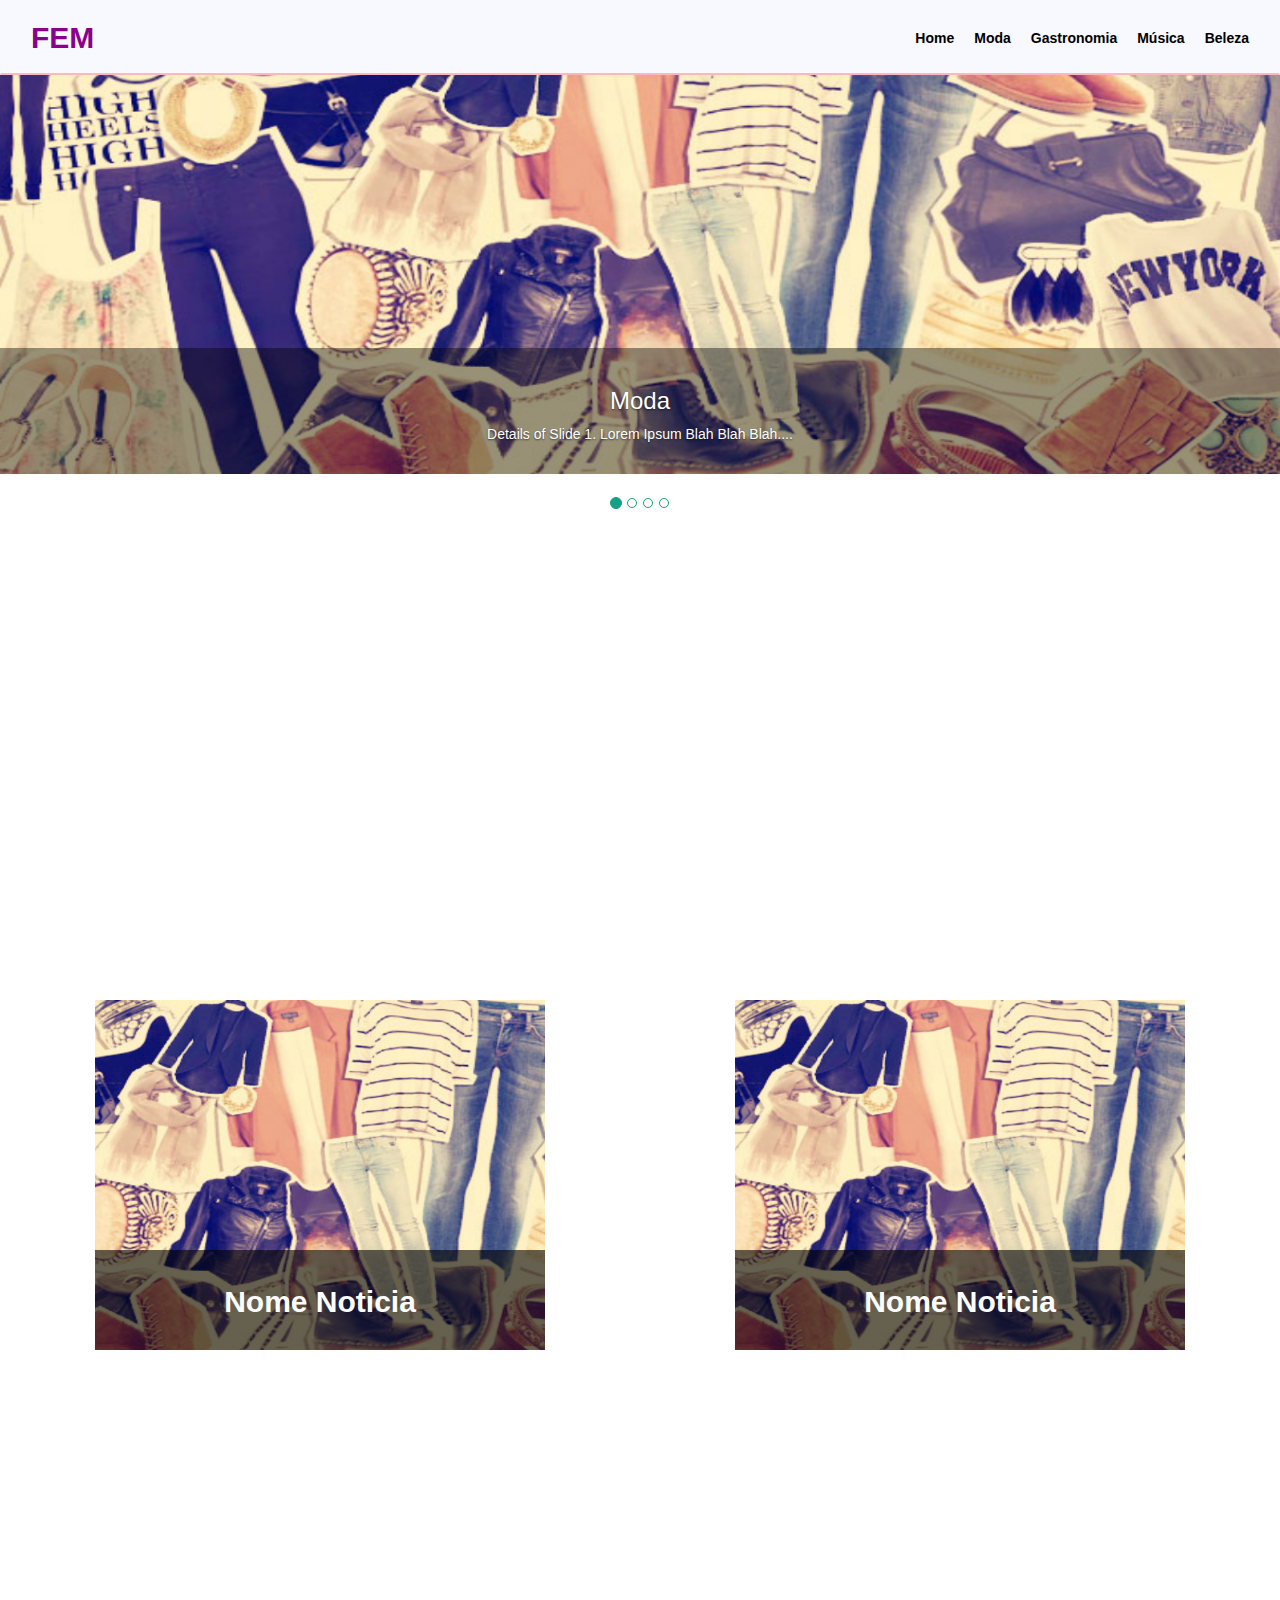
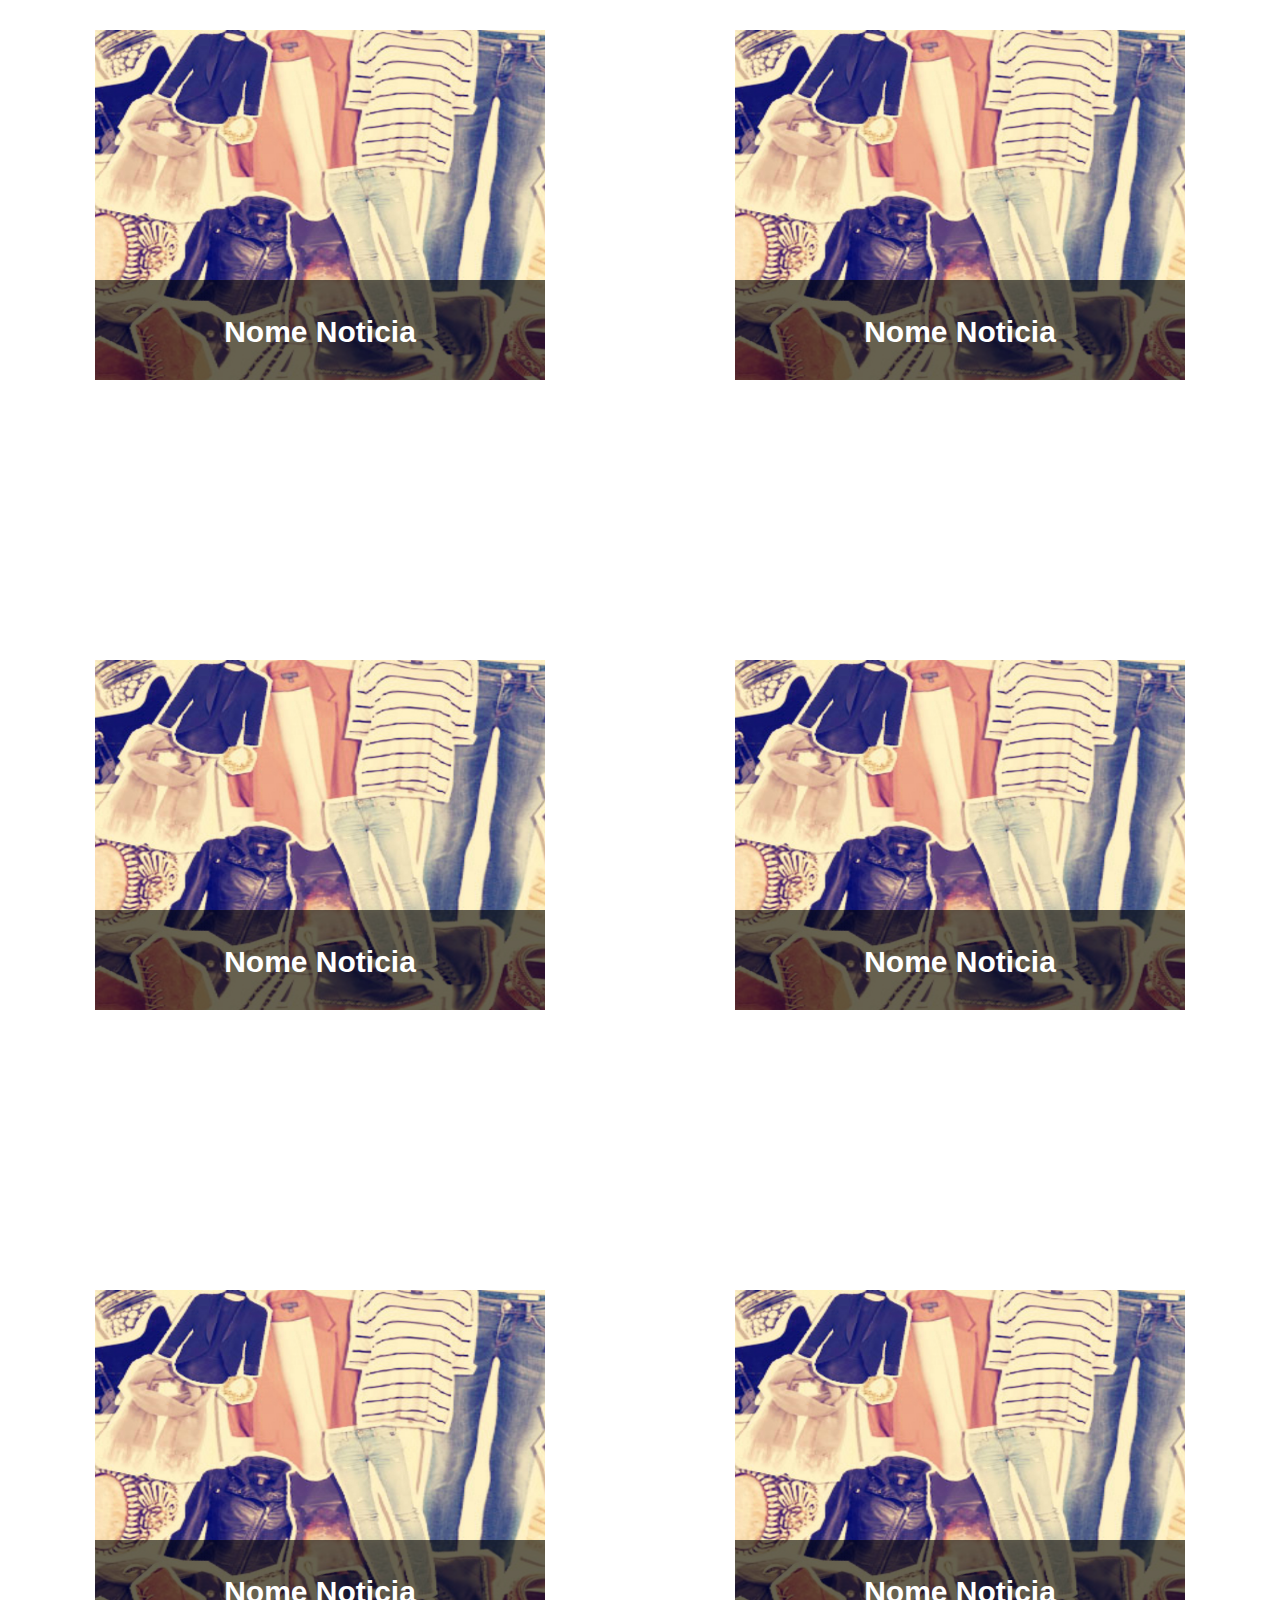
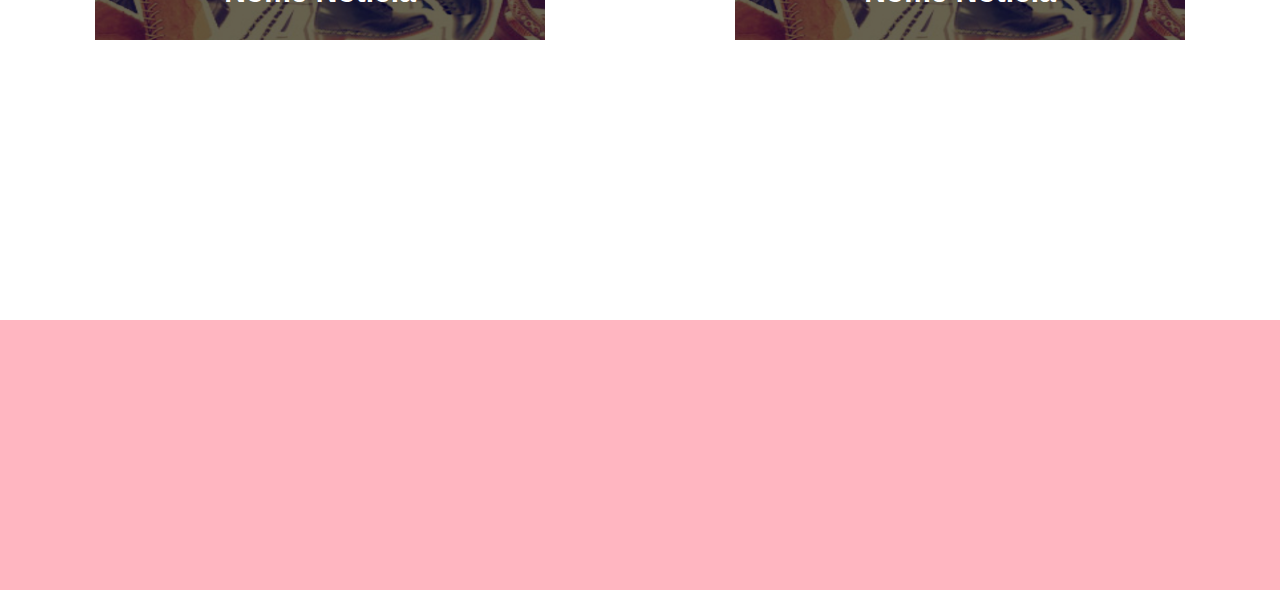
<file: siteseo/index.html>
<!DOCTYPE html>
<html>
<head>
	<title>FEM - Portal de Notícias Femenino </title>
	<link rel="stylesheet" href="bootstrap/css/bootstrap.min.css">
	<link rel="stylesheet" href="bootstrap/css/style.css">
	<link rel="icon" href="bootstrap/css/imagens/logoicon.ico" type="image/x-icon" />
	<link rel="shortcut icon" href="bootstrap/css/imagens/logoicon.ico" type="image/x-icon" />
	<meta charset="utf-8">
	<meta http-equiv="X-UA-Compatible" content="IE=edge">
	<meta name="viewport" content="width=device-width, initial-scale=1">
	<meta name="description" content="Melhor Portal femenino de notícias do Brasil,aqui você vai encontrar notícias importantes relacionadas a vida da mulher.">
	<meta name="robots" content="index, follow">
	<script src="https://ajax.googleapis.com/ajax/libs/jquery/1.11.0/jquery.min.js"></script>
	<script src="bootstrap/js/bootstrap.min.js"></script>
</head>
<body>
<style>
	/* Efeito que faz menu aparecer após 3 segundos */
	.navbar{
		animation-name: example;
		animation-duration: 3s;
	}
	@-webkit-keyframes example {
		0%   {opacity: 0;margin-top: -100px;}
		100% {opacity: 1;}
	}
	#myCarousel{
		animation-name: lateral;
		animation-duration: 3.5s;
	}
	@-webkit-keyframes lateral {
		0%   {opacity: 0;margin-right: -800px;}
		100% {opacity: 1}
	}

</style>
<header>

	<nav class="navbar">
		<div class=" nav navbar-nav">
			<h3>FEM</h3>
		</div>
		<div class="menu" title="menu da página">
			<ul class="navbar-nav navbar-right">
				<li class="home" title="Página Index"><a href="index.html">Home</a></li>
				<li class="moda" title="Página Moda"><a href="moda.html">Moda</a></li>
				<li class="gastro" title="Página Gastronomia"><a href="Gastronomia.html">Gastronomia</a></li>
				<li class="musica" title="Página Música"><a href="musica.html">Música</a></li>
				<li class="beleza" title="Página Beleza"><a href="beleza.html">Beleza</a></li>
			</ul>
		</div>

			</nav>
			


    
    <!-- Indicators -->
    <div id="myCarousel" class="carousel slide" data-ride="carousel" title="Carousel com post das notícias mais recentes ">
        <!-- Wrapper for slides -->
        <div class="carousel-inner" role="listbox">
            <div class="item active" title="notícias mais recentes de moda ">
                <img src="bootstrap/css/imagens/moda1.jpg" alt="Chania">
                <div class="carousel-caption">
                    <h3>Moda</h3>
                    <p>Details of Slide 1. Lorem Ipsum Blah Blah Blah....</p>
                </div>
            </div>
            <div class="item" title="notícias mais recentes de beleza ">
                <img src="bootstrap/css/imagens/beleza1.jpg" alt="Chania">
                <div class="carousel-caption">
                    <h3>Beleza</h3>
                    <p>Details of Slide 2. Lorem Ipsum Blah Blah Blah....</p>
                </div>
            </div>
            <div class="item" title="notícias mais recentes de gastronomia ">
                <img src="bootstrap/css/imagens/gastronomia1.jpg" alt="Flower">
                <div class="carousel-caption">
                    <h3>Gastronomia</h3>
                    <p>Details of Slide 3. Lorem Ipsum Blah Blah Blah....</p>
                </div>
            </div>
            <div class="item" title="notícias mais recentes de música ">
                <img src="bootstrap/css/imagens/musica1.jpg" alt="Flower">
                <div class="carousel-caption">
                    <h3>Música</h3>
                    <p>Details of Slide 4. Lorem Ipsum Blah Blah Blah....</p>
                </div>
            </div>
        </div>
        <!-- Left and right controls -->
        <a class="left carousel-control" href="#myCarousel" role="button" data-slide="prev">
            <span class="fa fa-angle-left" aria-hidden="true"></span>
            <span class="sr-only">Previous</span>
        </a>
        <a class="right carousel-control" href="#myCarousel" role="button" data-slide="next">
            <span class="fa fa-angle-right" aria-hidden="true"></span>
            <span class="sr-only">Next</span>
        </a>
        <ol class="carousel-indicators">
            <li data-target="#myCarousel" data-slide-to="0" class="active"></li>
            <li data-target="#myCarousel" data-slide-to="1"></li>
            <li data-target="#myCarousel" data-slide-to="2"></li>
            <li data-target="#myCarousel" data-slide-to="3"></li>
        </ol>
    </div>


 

			
		</header>
<section>
				<div class="col-md-6"   title="notícia mais vistas do tema do post">
					<div class="imagemFundo" title="imagem do post">
						<div class="texto" title=" título tema da notícia">
							<h2>
								<b>Nome Noticia</b>
							</h2> 
						</div>
					</div>
				</div>

				<div class="col-md-6" title="notícia mais vistas do tema do post">
					<div class="imagemFundo" title="imagem do post">
						<div class="texto" title=" título tema da notícia">
						<h2>
							<b>Nome Noticia</b>
						</h2>
					</div>
				</div>
			</div>
			
		</section>

<section content="Aqui começa os post da página">
		<div class="col-md-6" title="notícia mais vistas do tema do post">
			<div class="imagemFundo" title="imagem do post">
				<div class="texto" title=" título tema da notícia">
				<h2>
					<b>Nome Noticia</b>
				</h2>
			</div>
		</div>
	</div>
	</div>

			<div class="col-md-6" title="notícia mais vistas do tema do post">
				<div class="imagemFundo" title="imagem do post">
					<div class="texto" title=" título tema da notícia">
				<h2>
					<b>Nome Noticia</b>
				</h2>
			</div>
		</div>
	</div>

</section>

	<section content="Aqui começa os post da página">
		<div class="col-md-6" title="notícia mais vistas do tema do post">
			<div class="imagemFundo" title="imagem do post">
				<div class="texto" title=" título tema da notícia">
				<h2>
					<b>Nome Noticia</b>
				</h2>
			</div>
		</div>
	</div>

			<div class="col-md-6" title="notícia mais vistas do tema do post">
				<div class="imagemFundo" title="imagem do post">
					<div class="texto" title=" título tema da notícia">
				<h2>
					<b>Nome Noticia</b>
				</h2>
			</div>
		</div>
	</div>

</section>

<section id="final">
	<div class="col-md-6" title="notícia mais vistas do tema do post">
		<div class="imagemFundo" title="imagem do post">
			<div class="texto" title=" título tema da notícia">
				<h2>
					<b>Nome Noticia</b>
				</h2>
			</div>
		</div>
	</div>

	<div class="col-md-6" title="notícia mais vistas do tema do post">
		<div class="imagemFundo" title="imagem do post">
			<div class="texto" title=" título tema da notícia">
				<h2>
					<b>Nome Noticia</b>
				</h2>
			</div>
		</div>
	</div>
</section>

<footer id="footer" title="rodapé da página">
	<i class="fa fa-twitter" title="Imagem com link para o twitter"></i>
	<i class="fa fa-facebook" title="imagem com link para o facebook"></i>
	<i class="fa fa-instagram" title="Imagem com link para Instagram"></i>
</footer>
	</body>
	
</html>
</file>
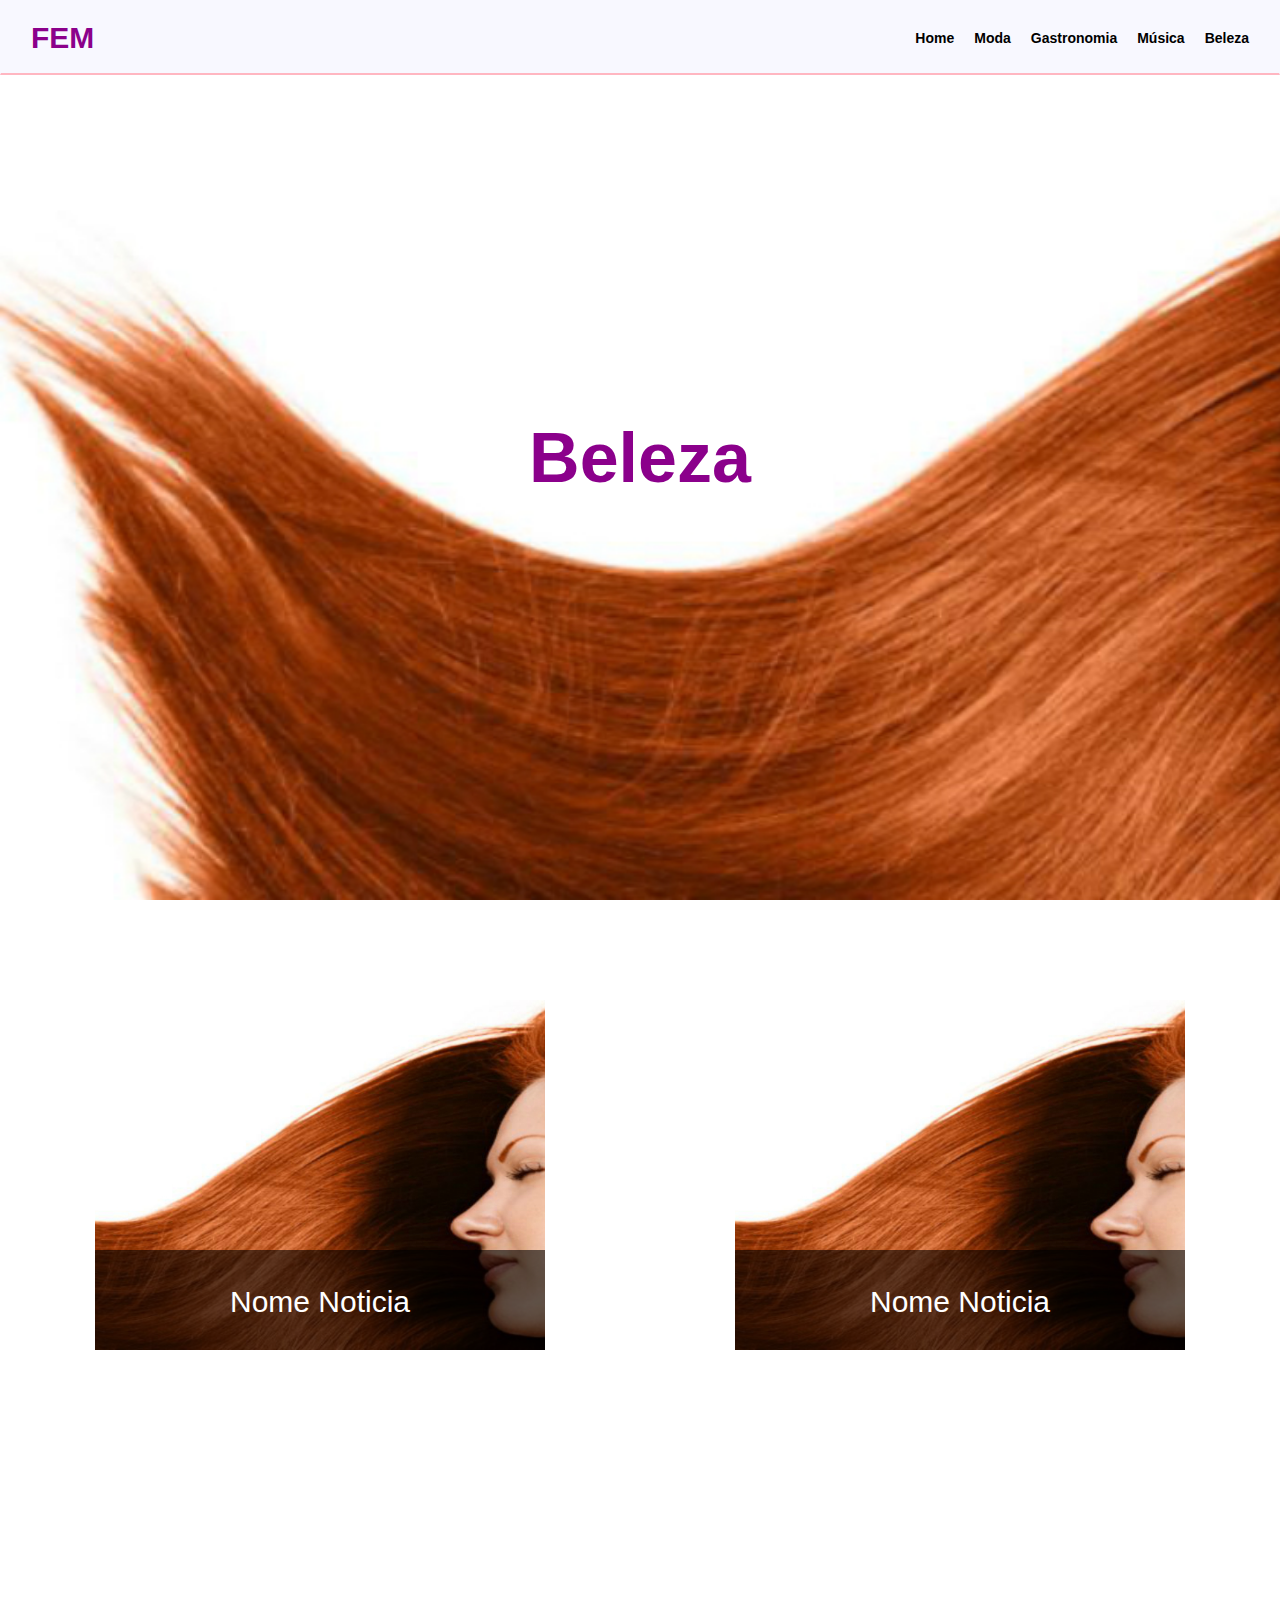
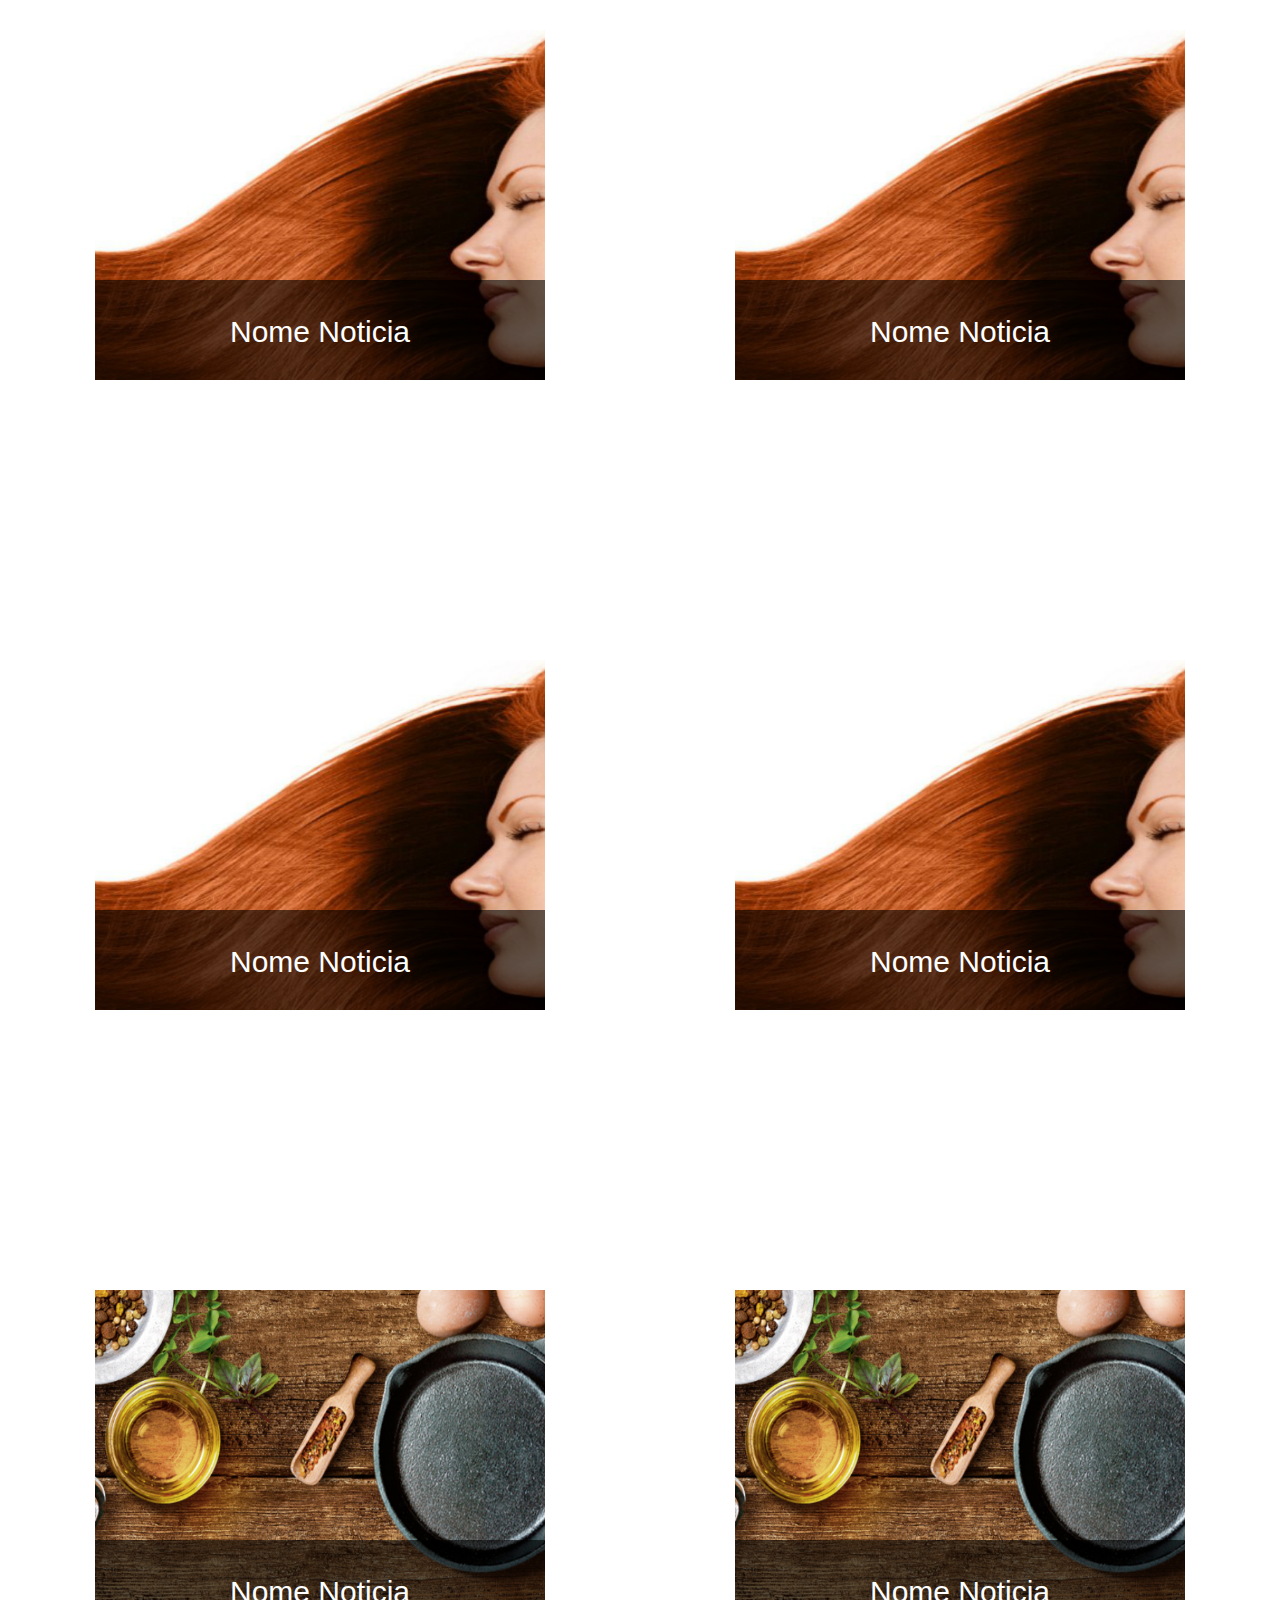
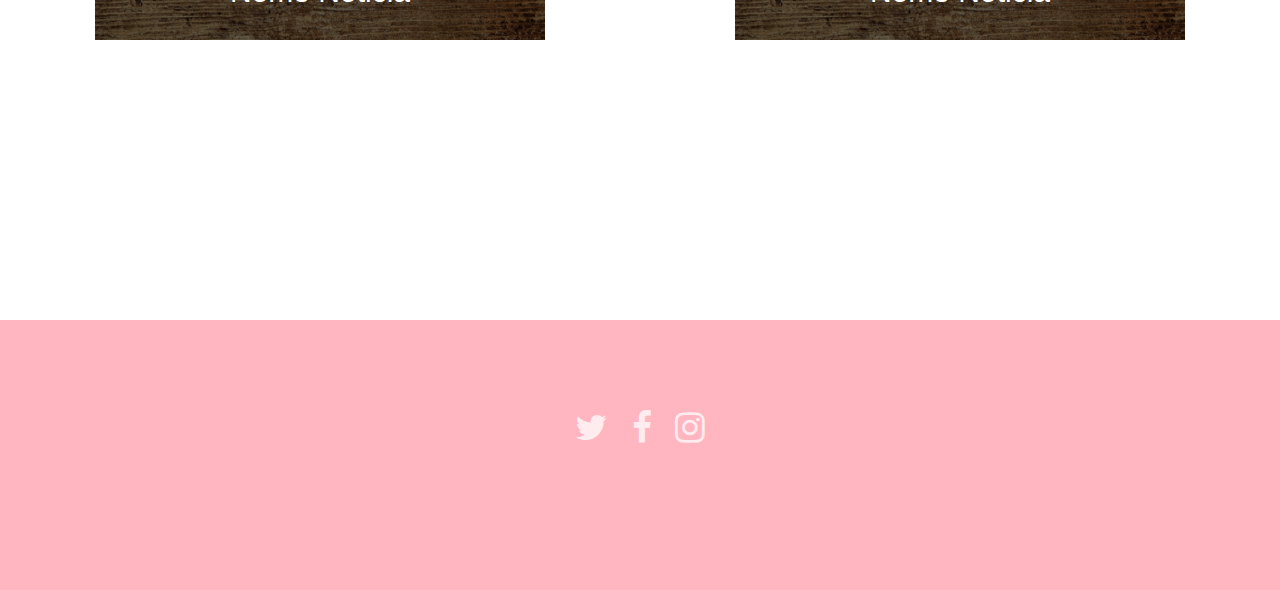
<file: siteseo/beleza.html>
<!DOCTYPE html>
<html lang="pt-br">
<head>
    <title>Notícias de Beleza</title>
    <link rel="stylesheet" href="bootstrap/css/bootstrap.min.css">
    <link rel="stylesheet" href="bootstrap/css/style.css">
    <link rel=”canonical” href=”www.meusite.com.br” />
    <link rel="icon" href="bootstrap/css/imagens/logoicon.ico" type="image/x-icon" />
    <link rel="shortcut icon" href="bootstrap/css/imagens/logoicon.ico" type="image/x-icon" />
    <meta charset="utf-8">
    <meta http-equiv="X-UA-Compatible" content="IE=edge">
    <meta name="viewport" content="width=device-width, initial-scale=1">
    <meta name="description" content="Melhor Portal femenino,aqui você encontra notícias sobre diferentes gostos de beleza.">
    <meta name="robots" content="noindex, follow">
    <link href="font-awesome/css/font-awesome.min.css" rel="stylesheet">
</head>
    <body>
    <header class="headBeleza" title="cabeçalho do site que contem uma imagem de fundo de Beleza">

            <nav class="navbar">
                <div class=" nav navbar-nav">
                    <h3>FEM</h3>
                </div>
                <div class="menu" title="menu da página">
                    <ul class="navbar-nav navbar-right">
                        <li class="home" title="Link para página home"><a href="index.html">Home</a></li>
                        <li class="moda" title="Link para Página moda"><a href="moda.html">Moda</a></li>
                        <li class="gastro" title="Link para página gastronomia"><a href="Gastronomia.html">Gastronomia</a></li>
                        <li class="musica" title="Link para página música"><a href="musica.html">Música</a></li>
                        <li class="beleza" title="Link para página beleza"><a href="beleza.html">Beleza</a></li>
                    </ul>
                </div>

            </nav>
            <div class="head">
                <div class=" tituloBeleza">
                    <h1>Beleza</h1>
                </div>
                
            </div>
        </div>
    </header>
        <section>           
                <div class="col-md-6" title="Post Beleza mais visitados">
                    <div class="imagemFundoBeleza" title="Imagem do Post">
                        <div class="texto" title="Título do Post">
                            <h2>
                                Nome Noticia
                            </h2> 
                        </div>
                    </div>
                </div>
            <div class="col-md-6" title="Post Beleza mais visitados">
                <div class="imagemFundoBeleza" title="Imagem do Post">
                    <div class="texto" title="Título do Post">
                            <h2>
                                Nome Noticia
                            </h2> 
                        </div>
                    </div>
                </div>
            
        </section>
        <section>
            <div class="col-md-6" title="Post Beleza mais visitados">
                <div class="imagemFundoBeleza" title="Imagem do Post">
                    <div class="texto" title="Título do Post">
                            <h2>
                                Nome Noticia
                            </h2> 
                        </div>
                    </div>
                </div>
            <div class="col-md-6" title="Post Beleza mais visitados">
                <div class="imagemFundoBeleza" title="Imagem do Post">
                    <div class="texto" title="Título do Post">
                            <h2>
                                Nome Noticia
                            </h2> 
                        </div>
                    </div>
                </div>
                
            </div>
        </section>
        <section>
            <div class="col-md-6" title="Post Beleza mais visitados">
                <div class="imagemFundoBeleza" title="Imagem do Post">
                    <div class="texto" title="Título do Post">
                            <h2>
                                Nome Noticia
                            </h2> 
                        </div>
                    </div>
                </div>
            <div class="col-md-6" title="Post Beleza mais visitados">
                <div class="imagemFundoBeleza" title="Imagem do Post">
                    <div class="texto" title="Título do Post">
                            <h2>
                                Nome Noticia
                            </h2> 
                        </div>
                    </div>
                </div>
        </section>
    <section id="final">
        <div class="col-md-6" title="Post gastronomia mais visitados">
            <div class="imagemFundoGastro" title="Imagem Post">
                <div class="texto" title="Título Post">
                    <h2>
                        Nome Noticia
                    </h2>
                </div>
            </div>
        </div>
        <div class="col-md-6" title="Post gastronomia mais visitados">
            <div class="imagemFundoGastro" title="Imagem Post">
                <div class="texto" title="Título Post">
                    <h2>
                        Nome Noticia
                    </h2>
                </div>
            </div>
        </div>
    </section>
        <footer id="footer" title="rodapé da página">
            <i class="fa fa-twitter" title="Imagem com link para o twitter"></i>
            <i class="fa fa-facebook" title="imagem com link para o facebook"></i>
            <i class="fa fa-instagram" title="Imagem com link para Instagram"></i>
        </footer>
    </body>
    
</html>
</file>
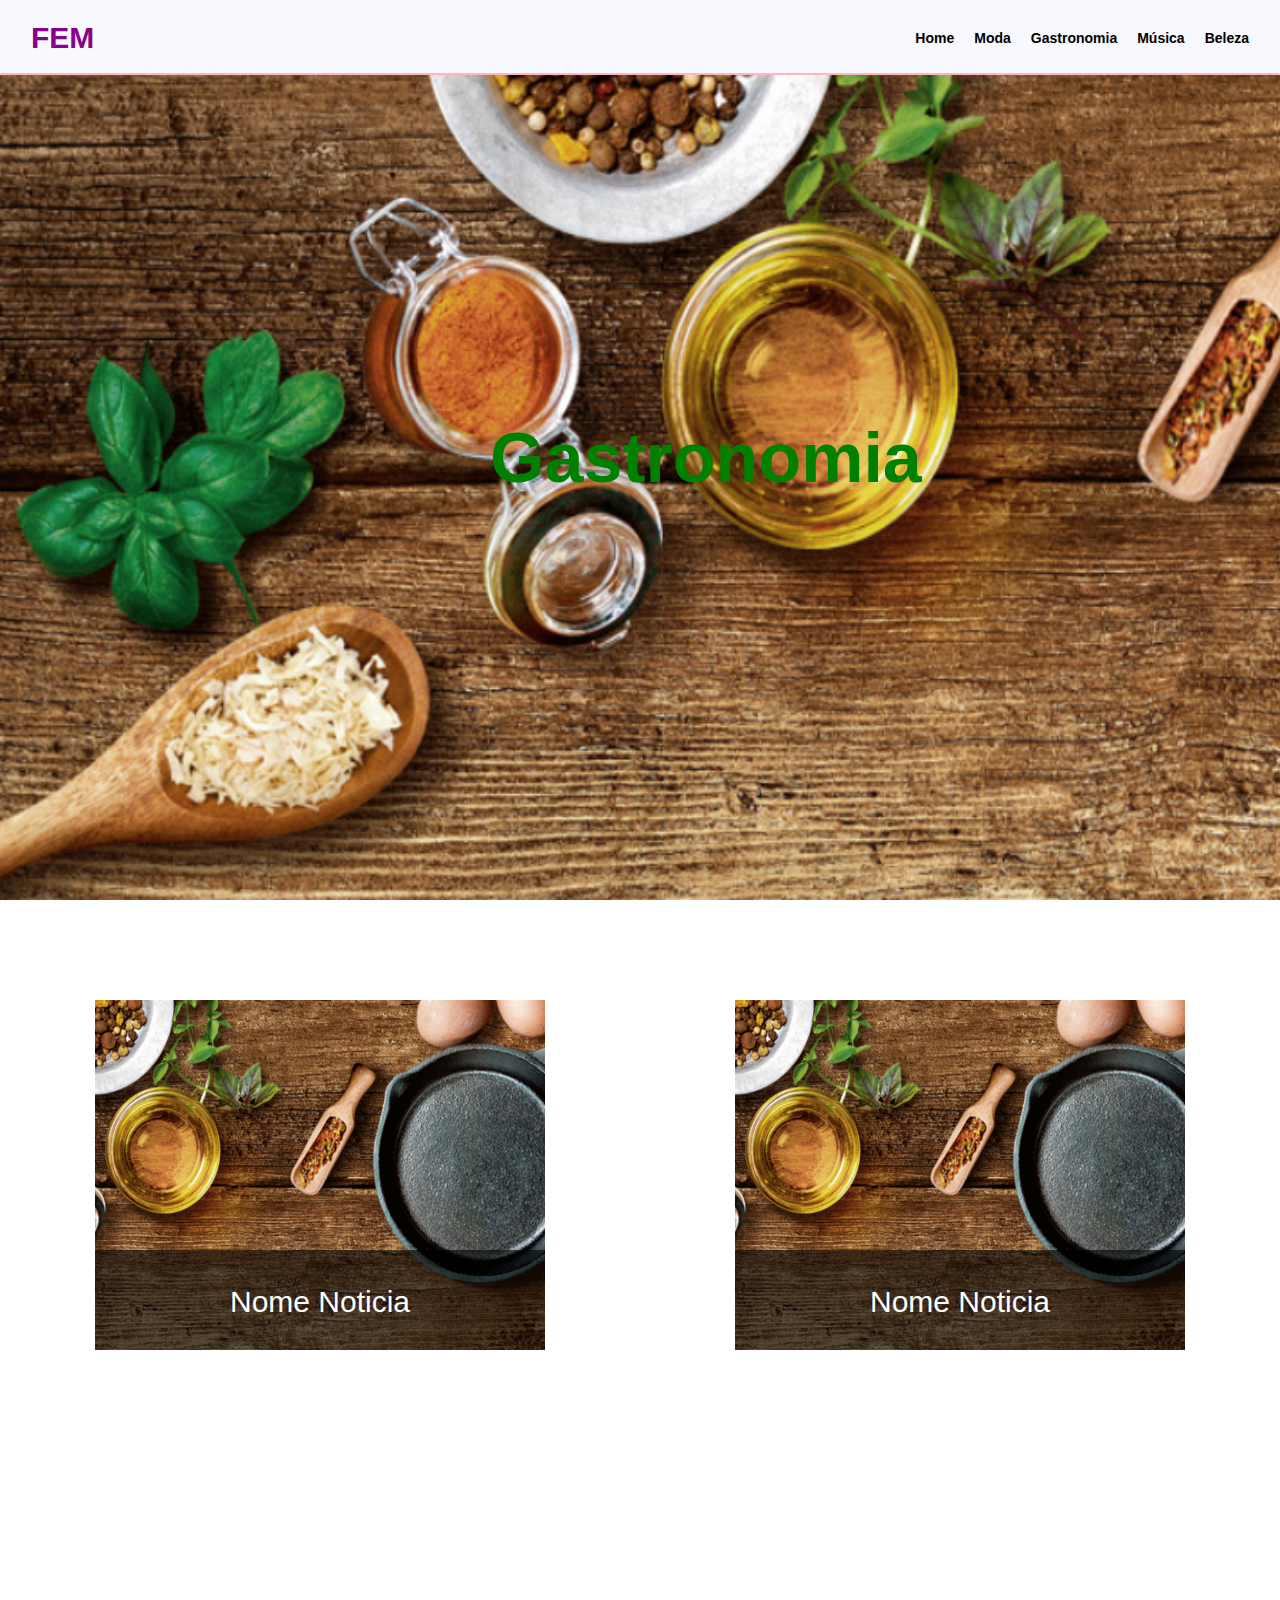
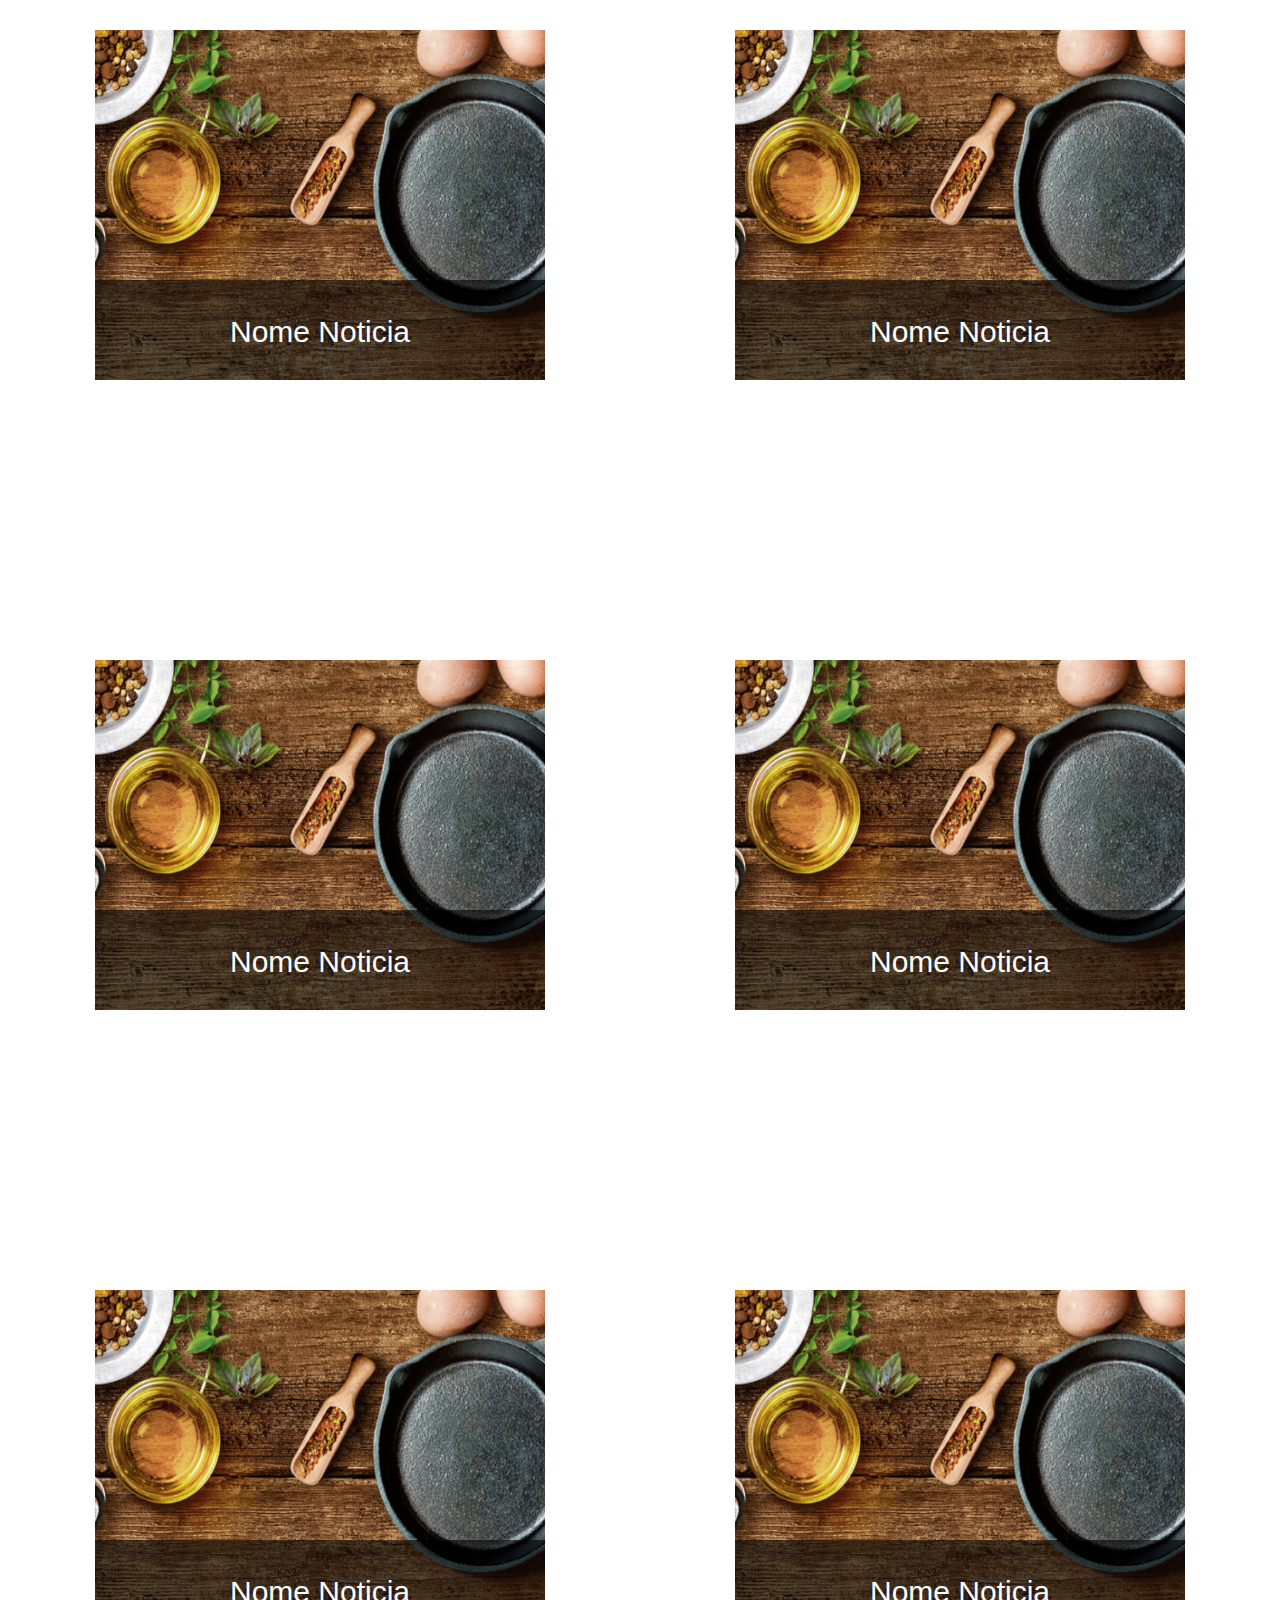
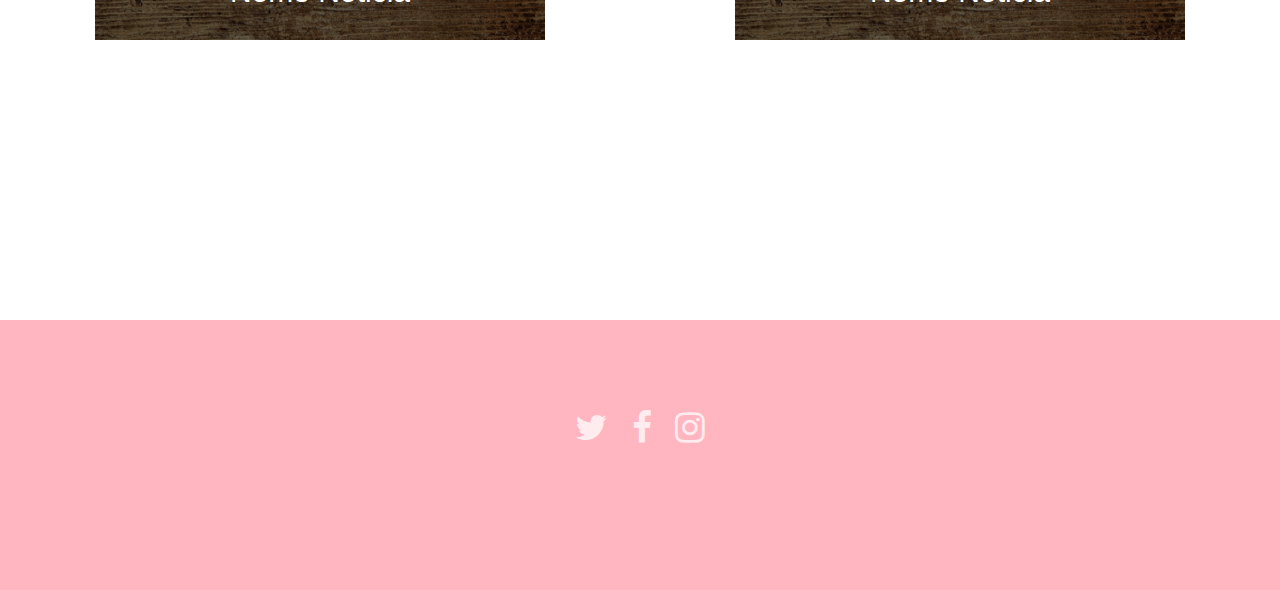
<file: siteseo/gastronomia.html>
<!DOCTYPE html>
<html lang="pt-br">
<head>
    <title>Notícias de Gastronomia</title>
    <link rel="stylesheet" href="bootstrap/css/bootstrap.min.css">
    <link rel="stylesheet" href="bootstrap/css/style.css">
    <link rel=”canonical” href=”www.meusite.com.br” />
    <link rel="icon" href="bootstrap/css/imagens/logoicon.ico" type="image/x-icon" />
    <link rel="shortcut icon" href="bootstrap/css/imagens/logoicon.ico" type="image/x-icon" />
    <meta charset="utf-8">
    <meta http-equiv="X-UA-Compatible" content="IE=edge">
    <meta name="viewport" content="width=device-width, initial-scale=1">
    <meta name="description" content="Melhor Portal femenino,aqui você encontra notícias sobre diferentes gostos gastronomicos.">
    <meta name="robots" content="noindex, follow">
    <link href="font-awesome/css/font-awesome.min.css" rel="stylesheet">
</head>
    <body>
        <header class="headGastronomia" title="cabeçalho do site que contem uma imagem de fundo de Gastronomia">

            <nav class="navbar">
                <div class=" nav navbar-nav">
                    <h3>FEM</h3>
                </div>
                <div class="menu" title="menu da página">
                    <ul class="navbar-nav navbar-right">
                        <li class="home" title="Link para página home"><a href="index.html">Home</a></li>
                        <li class="moda" title="Link para Página moda"><a href="moda.html">Moda</a></li>
                        <li class="gastro" title="Link para página gastronomia"><a href="Gastronomia.html">Gastronomia</a></li>
                        <li class="musica" title="Link para página música"><a href="musica.html">Música</a></li>
                        <li class="beleza" title="Link para página beleza"><a href="beleza.html">Beleza</a></li>
                    </ul>
                </div>

            </nav>
            <div class="head">
                <div class=" tituloGastro">
                    <h1>Gastronomia</h1>
                </div>
                
            </div>

        </header>
        <section>           
                <div class="col-md-6" title="Post gastronomia mais visitados">
                    <div class="imagemFundoGastro" title="Imagem Post">
                        <div class="texto" title="Título Post">
                            <h2>
                                Nome Noticia
                            </h2> 
                        </div>
                    </div>
                </div>
            <div class="col-md-6" title="Post gastronomia mais visitados">
                <div class="imagemFundoGastro" title="Imagem Post">
                    <div class="texto" title="Título Post">
                            <h2>
                                Nome Noticia
                            </h2> 
                        </div>
                    </div>
                </div>
            
        </section>
        <section>
            <div class="col-md-6" title="Post gastronomia mais visitados">
                <div class="imagemFundoGastro" title="Imagem Post">
                    <div class="texto" title="Título Post">
                            <h2>
                                Nome Noticia
                            </h2> 
                        </div>
                    </div>
                </div>
            <div class="col-md-6" title="Post gastronomia mais visitados">
                <div class="imagemFundoGastro" title="Imagem Post">
                    <div class="texto" title="Título Post">
                            <h2>
                                Nome Noticia
                            </h2> 
                        </div>
                    </div>
                </div>
                
            </div>
        </section>
        <section>
            <div class="col-md-6" title="Post gastronomia mais visitados">
                <div class="imagemFundoGastro" title="Imagem Post">
                    <div class="texto" title="Título Post">
                            <h2>
                                Nome Noticia
                            </h2> 
                        </div>
                    </div>
                </div>
            <div class="col-md-6" title="Post gastronomia mais visitados">
                <div class="imagemFundoGastro" title="Imagem Post">
                    <div class="texto" title="Título Post">
                            <h2>
                                Nome Noticia
                            </h2> 
                        </div>
                    </div>
                </div>
        </section>
        <section id="final">
            <div class="col-md-6" title="Post gastronomia mais visitados">
                <div class="imagemFundoGastro" title="Imagem Post">
                    <div class="texto" title="Título Post">
                            <h2>
                                Nome Noticia
                            </h2> 
                        </div>
                    </div>
                </div>
            <div class="col-md-6" title="Post gastronomia mais visitados">
                <div class="imagemFundoGastro" title="Imagem Post">
                    <div class="texto" title="Título Post">
                            <h2>
                                Nome Noticia
                            </h2> 
                        </div>
                    </div>
                </div>
        </section>
        <footer id="footer" title="rodapé da página">
            <i class="fa fa-twitter" title="Imagem com link para o twitter"></i>
            <i class="fa fa-facebook" title="imagem com link para o facebook"></i>
            <i class="fa fa-instagram" title="Imagem com link para Instagram"></i>
        </footer>
    </body>
    
</html>
</file>
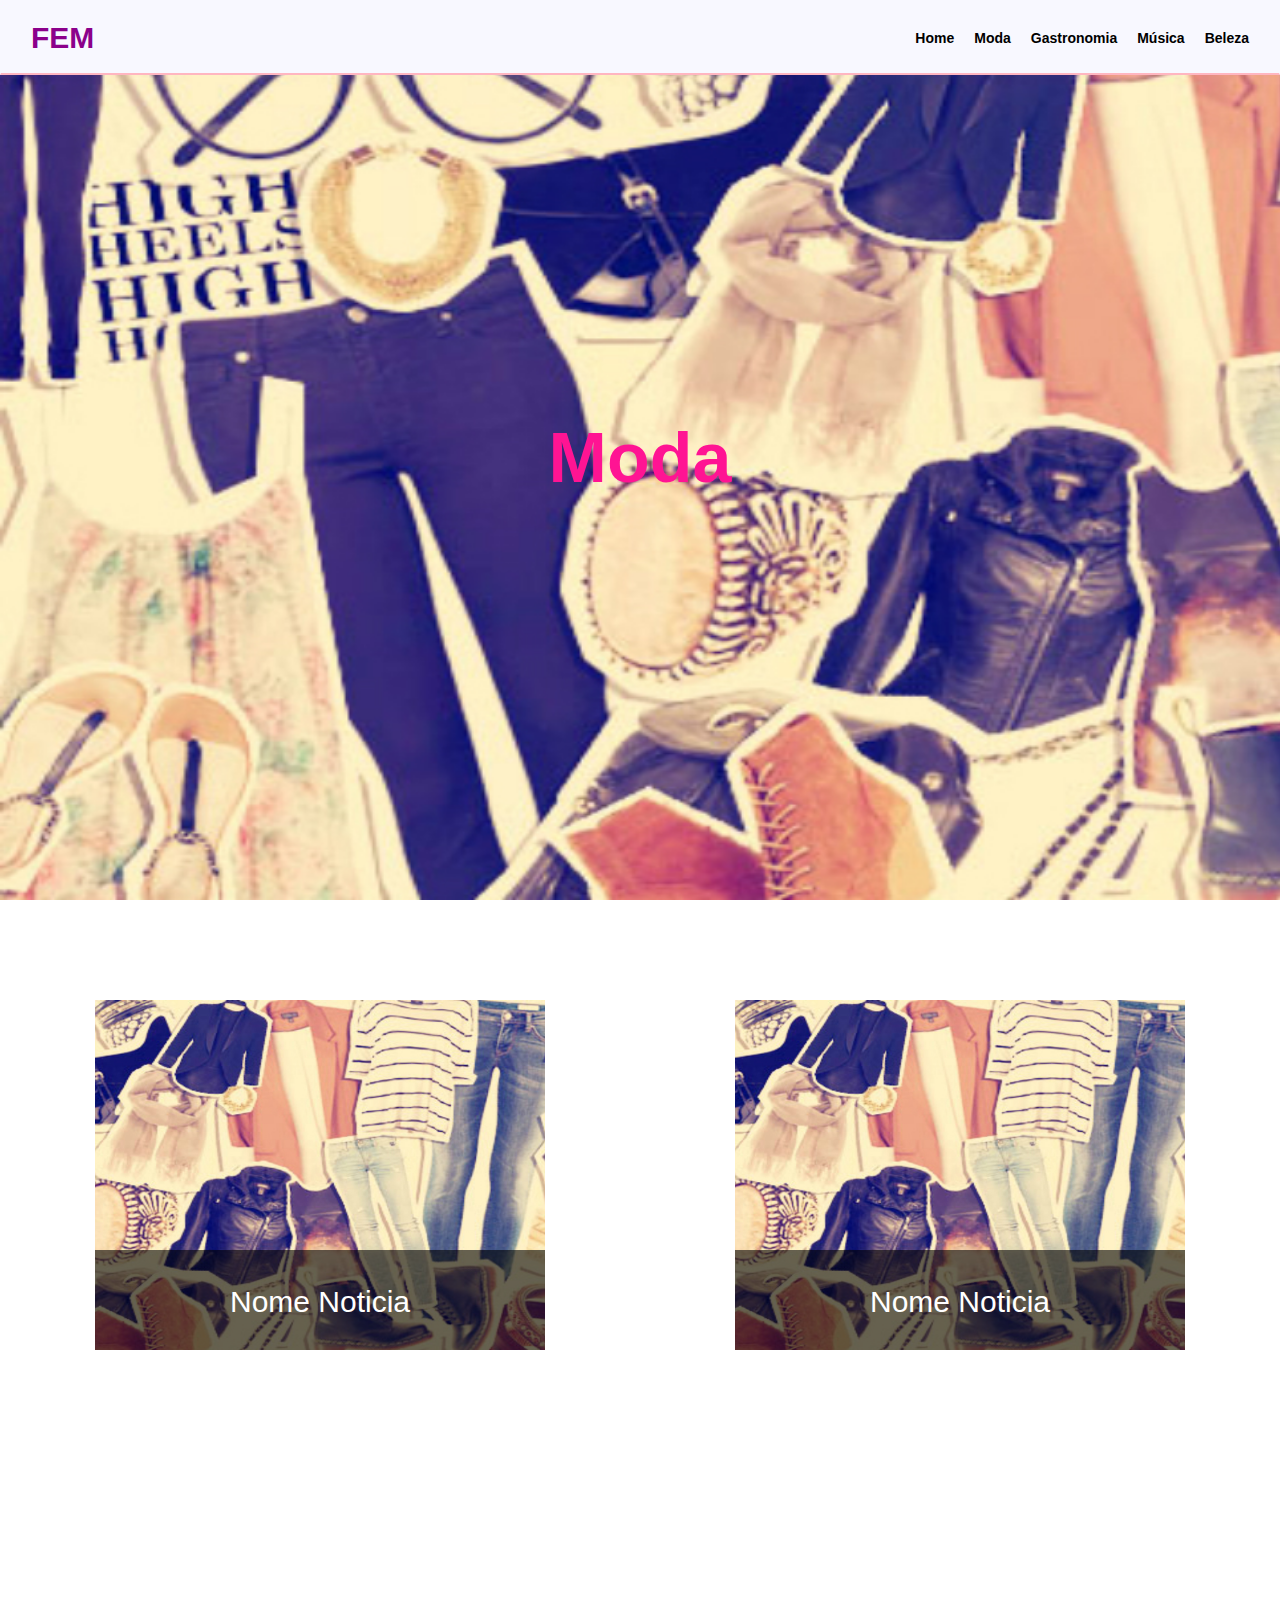
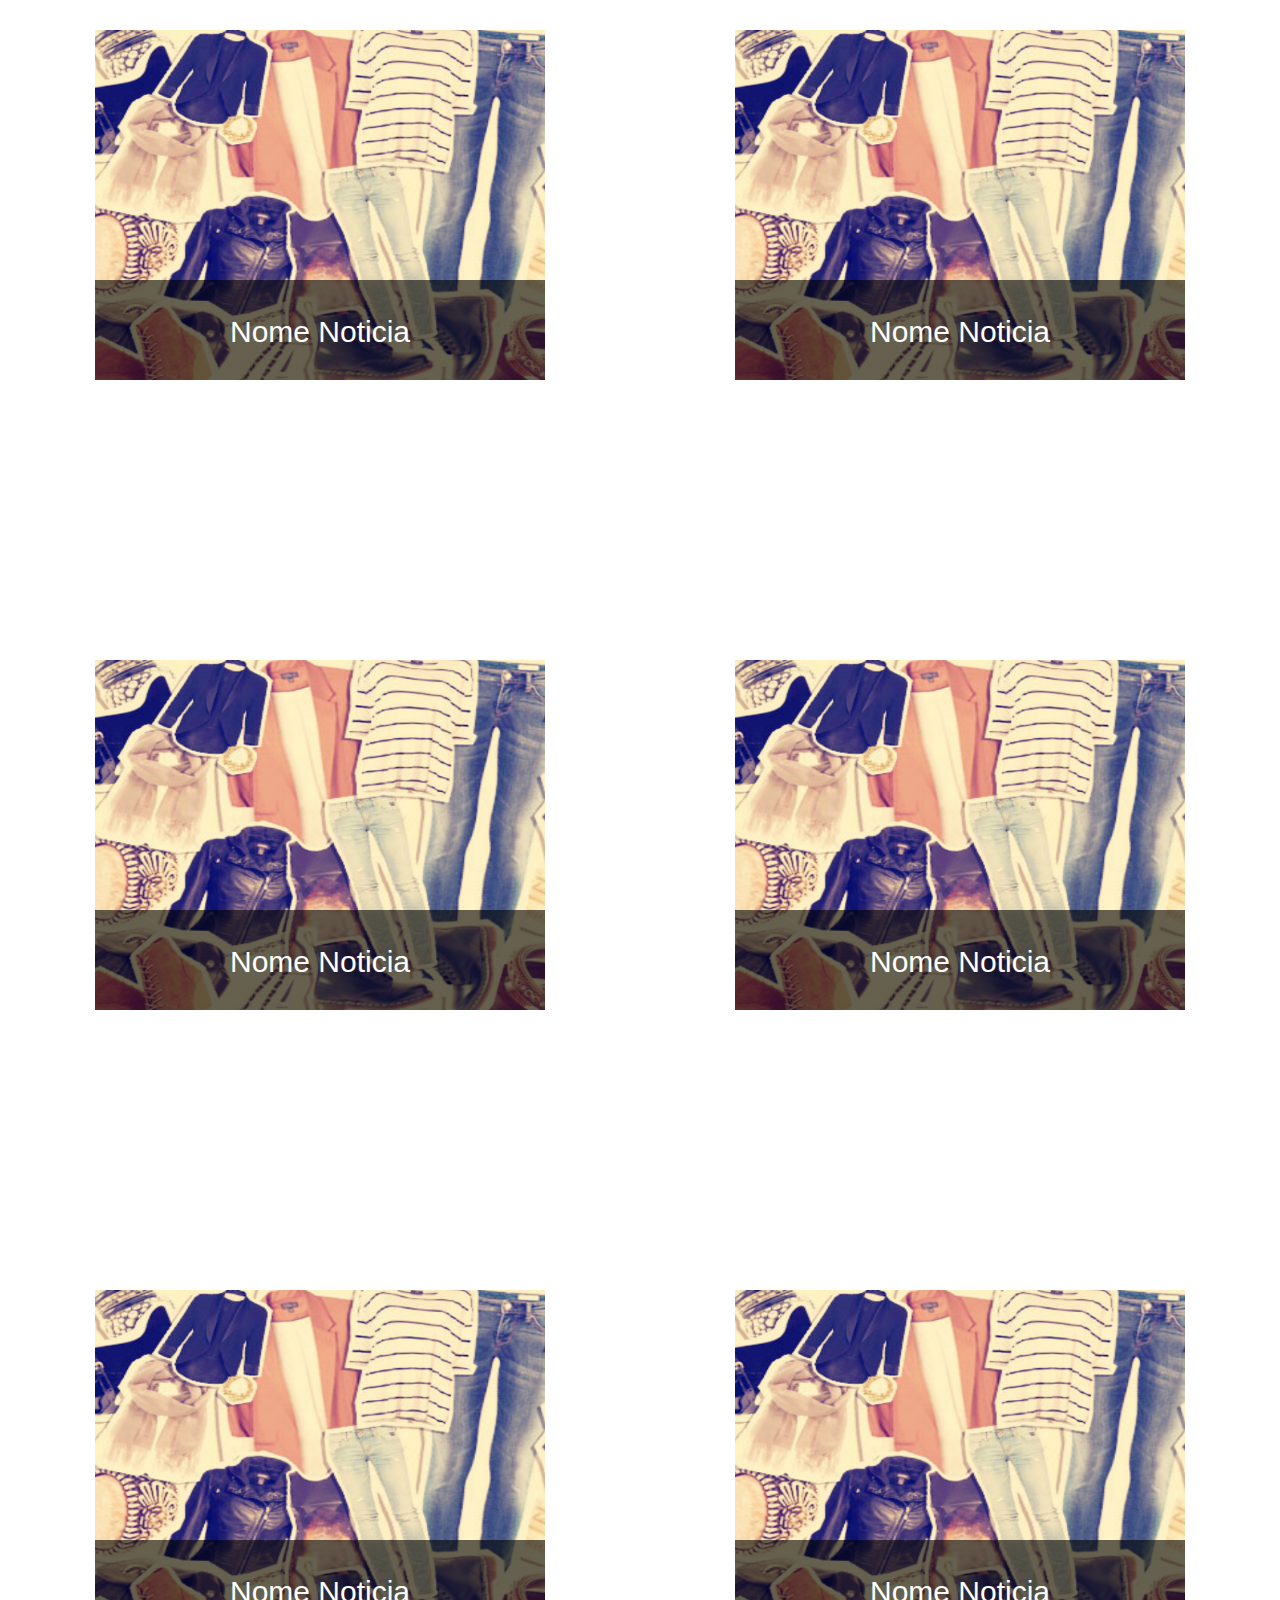
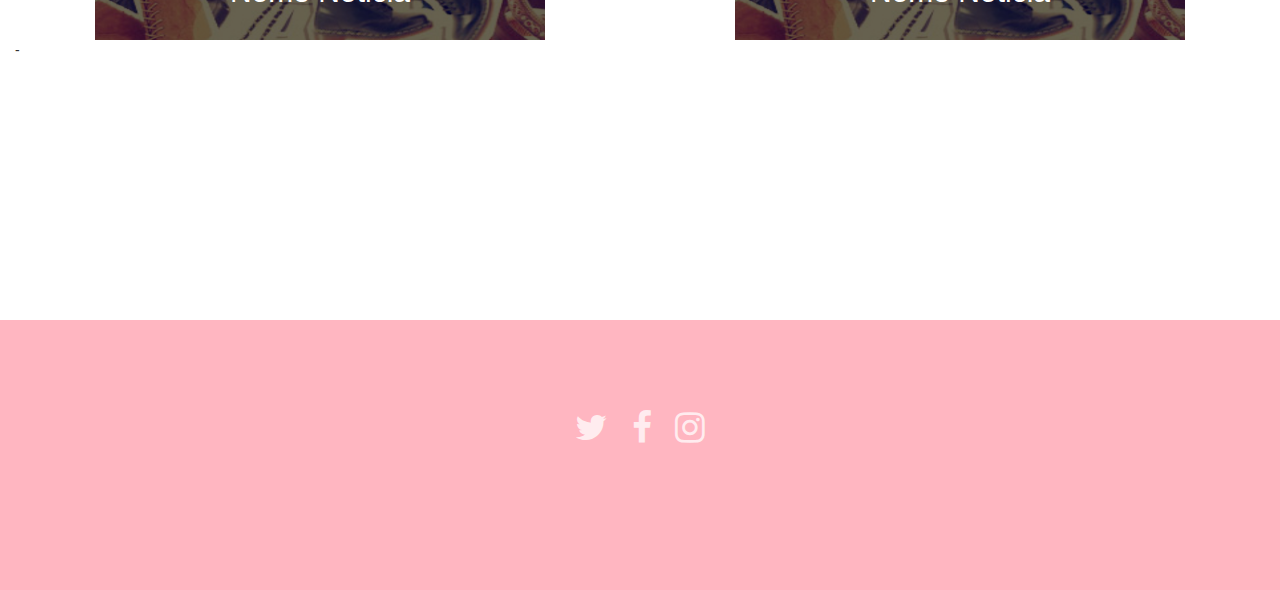
<file: siteseo/moda.html>
<!DOCTYPE html>
<html lang="pt-br">
<head>
    <title>Notícias de Moda</title>
    <link rel="stylesheet" href="bootstrap/css/bootstrap.min.css">
    <link rel="stylesheet" href="bootstrap/css/style.css">
    <link rel=”canonical” href=”www.meusite.com.br” />
    <link rel="icon" href="bootstrap/css/imagens/logoicon.ico" type="image/x-icon" />
    <link rel="shortcut icon" href="bootstrap/css/imagens/logoicon.ico" type="image/x-icon" />
    <meta charset="utf-8">
    <meta http-equiv="X-UA-Compatible" content="IE=edge">
    <meta name="viewport" content="width=device-width, initial-scale=1">
    <meta name="description" content="Melhor Portal femenino,aqui você encontra notícias sobre diferentes gostos de moda.">
    <meta name="robots" content="noindex, follow">
    <link href="font-awesome/css/font-awesome.min.css" rel="stylesheet">
</head>
<style>
</style>
    <body>
        <header class="headModa" title="cabeçalho do site que contem uma imagem de fundo de Moda">

            <nav class="navbar">
                <div class=" nav navbar-nav">
                    <h3>FEM</h3>
                </div>
                <div class="menu" title="menu da página">
                    <ul class="navbar-nav navbar-right">
                        <li class="home" title="Página Index"><a href="index.html">Home</a></li>
                        <li class="moda" title="Página Moda"><a href="moda.html">Moda</a></li>
                        <li class="gastro" title="Página Gastronomia"><a href="Gastronomia.html">Gastronomia</a></li>
                        <li class="musica" title="Página Música"><a href="musica.html">Música</a></li>
                        <li class="beleza" title="Página Beleza"><a href="beleza.html">Beleza</a></li>
                    </ul>
                </div>

            </nav>
            <div class="head">
                <div class=" tituloModa">
                    <h1><b>Moda</b></h1>
                </div>
                
            </div>

        </header>
        <section content=>
                <div class="col-md-6" title="Posts moda mais visitados">
                    <div class="imagemFundoModa" title="Imagem  post ">
                        <div class="texto" title="Título post">
                            <h2>
                                Nome Noticia
                            </h2> 
                        </div>
                    </div>
                </div>
            <div class="col-md-6" title="Posts moda mais visitados">
                <div class="imagemFundoModa" title="Imagem  post ">
                    <div class="texto" title="Título post">
                            <h2>
                                Nome Noticia
                            </h2> 
                        </div>
                    </div>
                </div>
            
        </section>
        <section>
            <div class="col-md-6" title="Posts moda mais visitados">
                <div class="imagemFundoModa" title="Imagem  post ">
                    <div class="texto" title="Título post">
                            <h2>
                                Nome Noticia
                            </h2> 
                        </div>
                    </div>
                </div>
            <div class="col-md-6" title="Posts moda mais visitados">
                <div class="imagemFundoModa" title="Imagem  post ">
                    <div class="texto" title="Título post">
                            <h2>
                               Nome Noticia
                            </h2> 
                        </div>
                    </div>
                </div>
                
            </div>
        </section>
        <section>
            <div class="col-md-6" title="Posts moda mais visitados">
                <div class="imagemFundoModa" title="Imagem  post ">
                    <div class="texto" title="Título post">
                            <h2>
                                Nome Noticia
                            </h2> 
                        </div>
                    </div>
                </div>
            <div class="col-md-6" title="Posts moda mais visitados">
                <div class="imagemFundoModa" title="Imagem  post ">
                    <div class="texto" title="Título post">
                            <h2>
                                Nome Noticia
                            </h2> 
                        </div>
                    </div>
                </div>
        </section>
        <section id="final">
            <div class="col-md-6" title="Posts moda mais visitados">
                <div class="imagemFundoModa" title="Imagem  post ">
                    <div class="texto" title="Título post">
                            <h2>
                                Nome Noticia
                            </h2> 
                        </div>
                    </div>-
                </div>
            <div class="col-md-6" title="Posts moda mais visitados">
                <div class="imagemFundoModa" title="Imagem  post ">
                    <div class="texto" title="Título post">
                            <h2>
                                Nome Noticia
                            </h2> 
                        </div>
                    </div>
                </div>
        </section>
        <footer id="footer" title="rodapé da página">
            <i class="fa fa-twitter" title="Imagem com link para o twitter"></i>
            <i class="fa fa-facebook" title="imagem com link para o facebook"></i>
            <i class="fa fa-instagram" title="Imagem com link para Instagram"></i>
        </footer>
    </body>
    
</html>
</file>
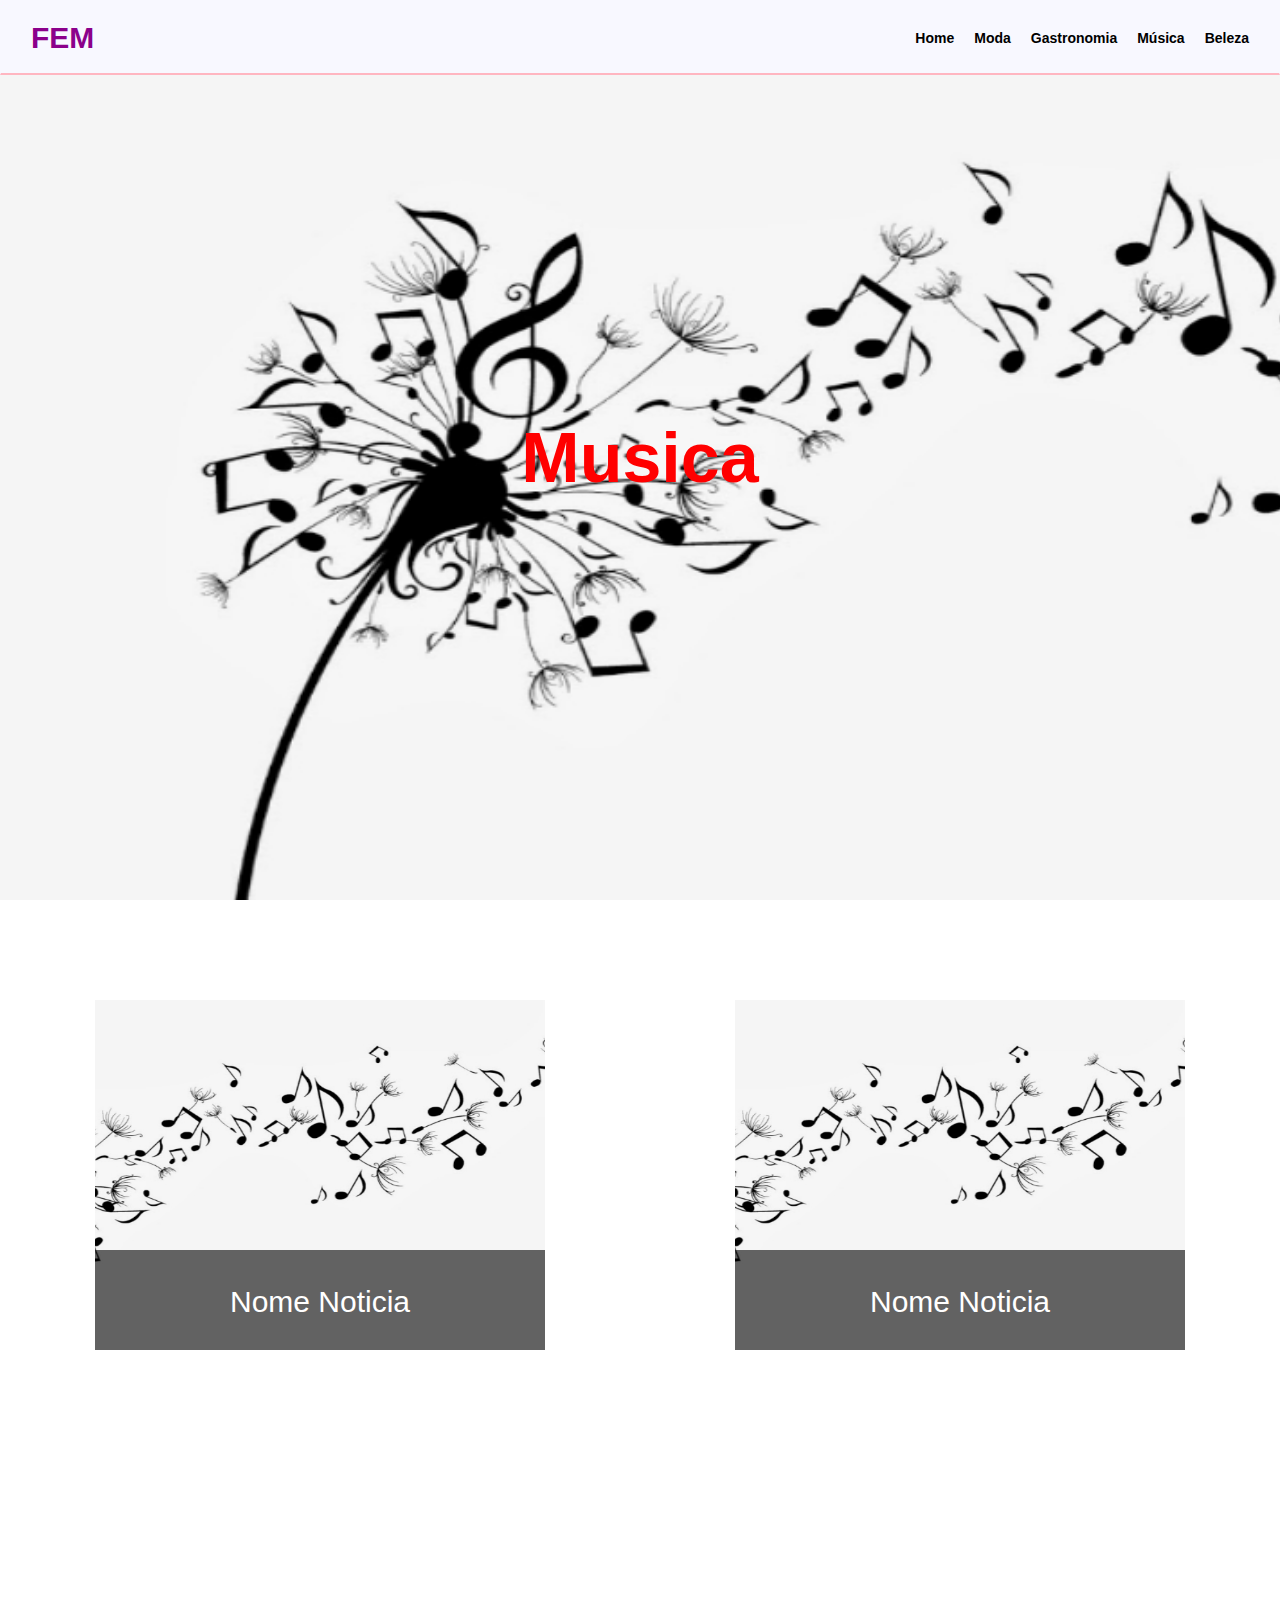
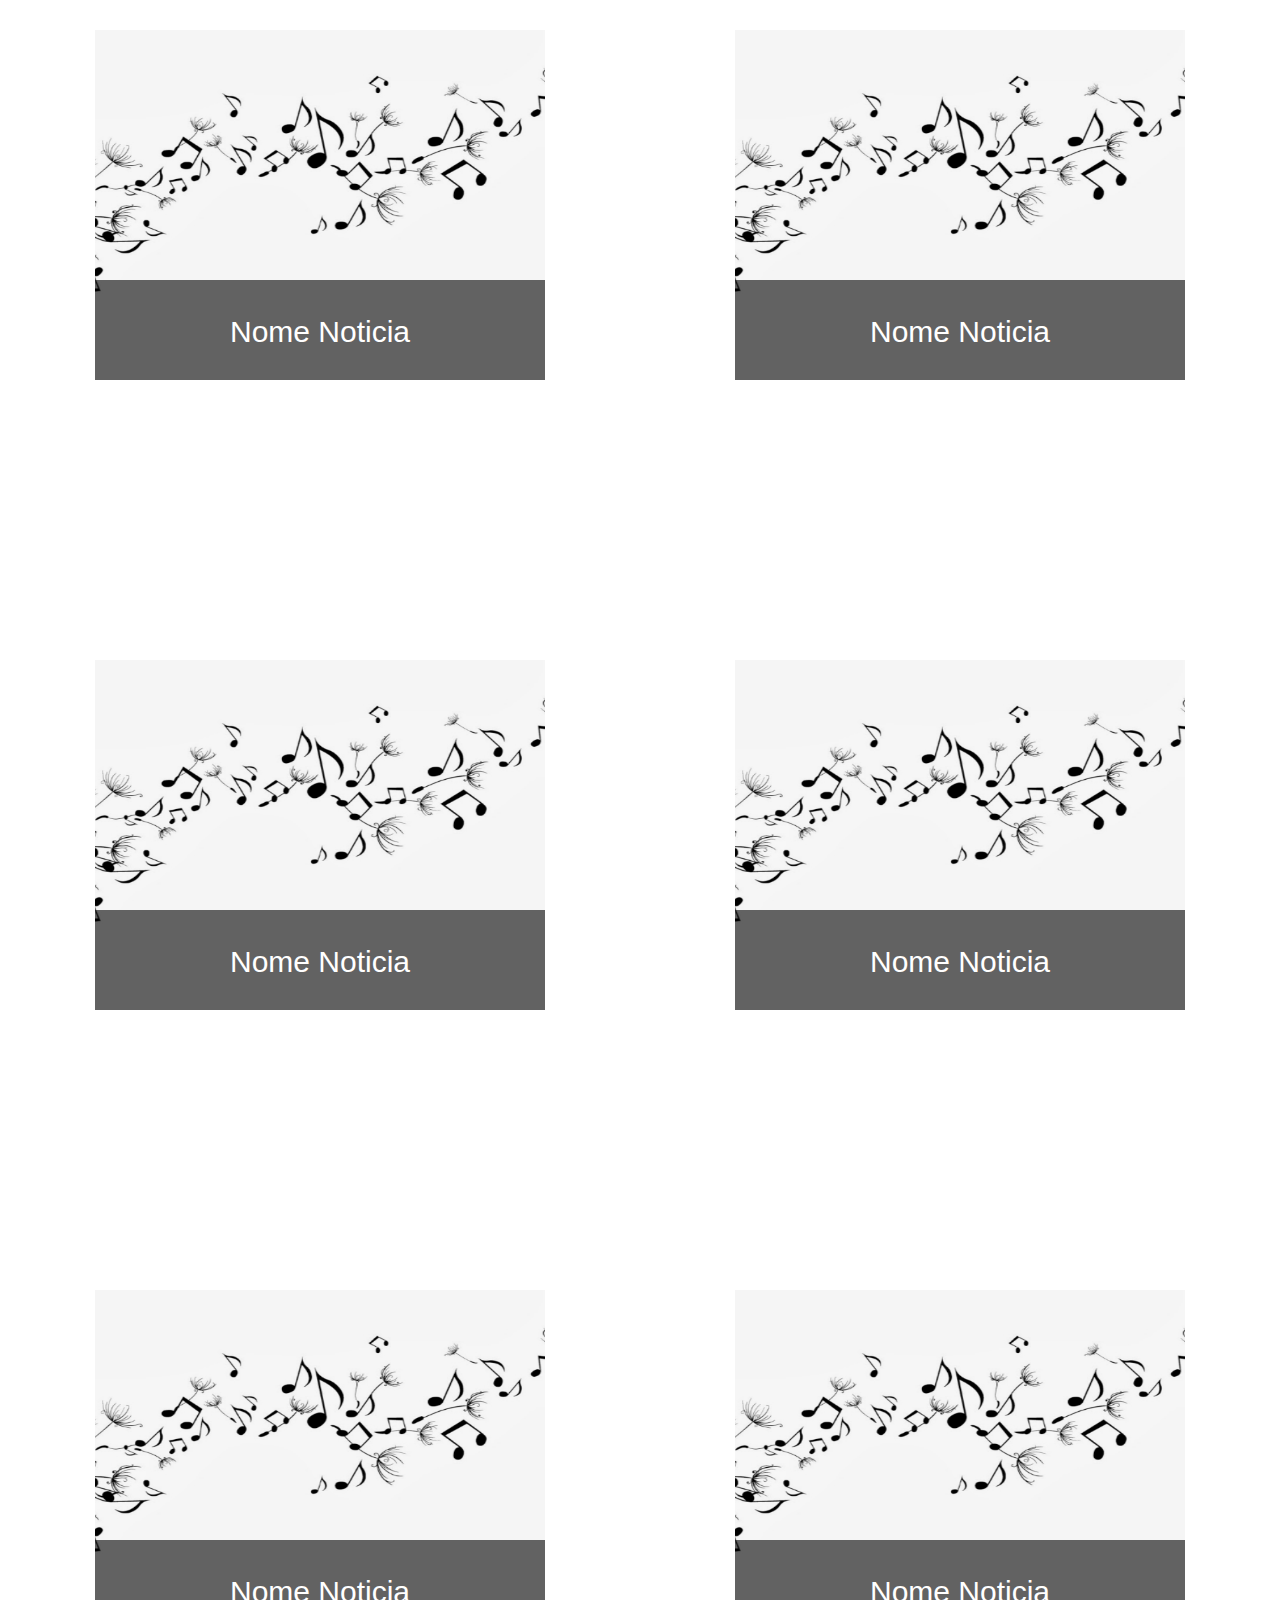
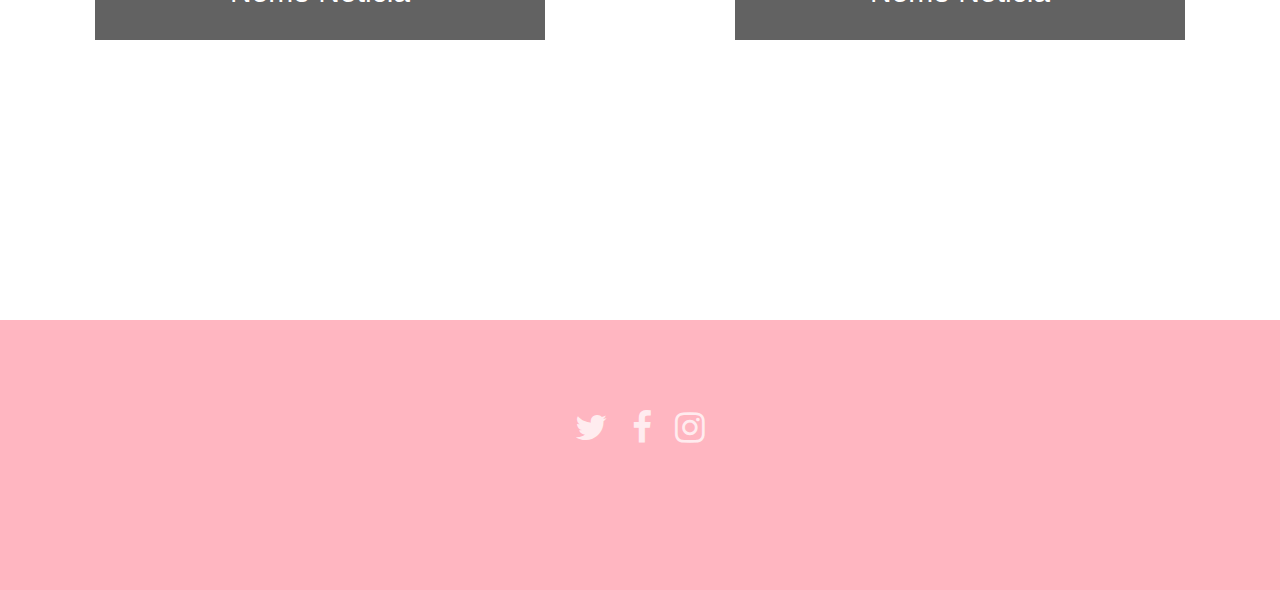
<file: siteseo/musica.html>
<!DOCTYPE html>
<html lang="pt-br">
<head>
    <title>Notícias de Musicas</title>
    <link rel="stylesheet" href="bootstrap/css/bootstrap.min.css">
    <link rel="stylesheet" href="bootstrap/css/style.css">
    <link rel=”canonical” href=”www.meusite.com.br” />
    <link rel="icon" href="bootstrap/css/imagens/logoicon.ico" type="image/x-icon" />
    <link rel="shortcut icon" href="bootstrap/css/imagens/logoicon.ico" type="image/x-icon" />
    <meta charset="utf-8">
    <meta http-equiv="X-UA-Compatible" content="IE=edge">
    <meta name="viewport" content="width=device-width, initial-scale=1">
    <meta name="description" content="Melhor Portal femenino,aqui você encontra notícias sobre diferentes gostos musicais.">
    <meta name="robots" content="noindex, follow">
    <link href="font-awesome/css/font-awesome.min.css" rel="stylesheet">
</head>
    <body>
        <header class="headMusica" title="cabeçalho do site que contem uma imagem de fundo de Musica">

            <nav class="navbar">
                <div class=" nav navbar-nav">
                    <h3>FEM</h3>
                </div>
                <div class="menu" title="menu da página">
                    <ul class="navbar-nav navbar-right">
                        <li class="home" title=" Página Index"><a href="index.html">Home</a></li>
                        <li class="moda" title="Página Moda"><a href="moda.html">Moda</a></li>
                        <li class="gastro" title=`Página Gastronomia><a href="Gastronomia.html">Gastronomia</a></li>
                        <li class="musica" title="Página Música"><a href="musica.html">Música</a></li>
                        <li class="beleza" title="Página Beleza"><a href="beleza.html">Beleza</a></li>
                    </ul>
                </div>

            </nav>
            <div class="head">
                <div class=" tituloMusica" >
                    <h1><b>Musica</b></h1>
                </div>
                
            </div>

        </header>
        <section>           
                <div class="col-md-6" title="Post música mais visitado">
                    <div class="imagemFundoMusica" title="Imagem post">
                        <div class="texto" title="Título  post" >
                            <h2>
                                Nome Noticia
                            </h2> 
                        </div>
                    </div>
                </div>
            <div class="col-md-6" title="Post música mais visitado">
                <div class="imagemFundoMusica" title="Imagem post">
                    <div class="texto" title="Título  post" >
                            <h2>
                                Nome Noticia
                            </h2> 
                        </div>
                    </div>
                </div>
            
        </section>
        <section>
            <div class="col-md-6" title="Post música mais visitado">
                <div class="imagemFundoMusica" title="Imagem post">
                    <div class="texto" title="Título  post" >
                            <h2>
                                Nome Noticia
                            </h2> 
                        </div>
                    </div>
                </div>
            <div class="col-md-6" title="Post música mais visitado">
                <div class="imagemFundoMusica" title="Imagem post">
                    <div class="texto" title="Título  post" >
                            <h2>
                                Nome Noticia
                            </h2> 
                        </div>
                    </div>
                </div>
                
            </div>
        </section>
        <section>
            <div class="col-md-6" title="Post música mais visitado">
                <div class="imagemFundoMusica" title="Imagem post">
                    <div class="texto" title="Título  post" >
                            <h2>
                                Nome Noticia
                            </h2> 
                        </div>
                    </div>
                </div>
            <div class="col-md-6" title="Post música mais visitado">
                <div class="imagemFundoMusica" title="Imagem post">
                    <div class="texto" title="Título  post" >
                            <h2>
                                Nome Noticia
                            </h2> 
                        </div>
                    </div>
                </div>
        </section>
        <section id="final">
            <div class="col-md-6" title="Post música mais visitado">
                <div class="imagemFundoMusica" title="Imagem post">
                    <div class="texto" title="Título  post" >
                            <h2>
                                Nome Noticia
                            </h2> 
                        </div>
                    </div>
                </div>
            <div class="col-md-6" title="Post música mais visitado">
                <div class="imagemFundoMusica" title="Imagem post">
                    <div class="texto" title="Título  post" >
                            <h2>
                                Nome Noticia
                            </h2> 
                        </div>
                    </div>
                </div>
        </section>
        <footer id="footer" title="rodapé da página">
            <i class="fa fa-twitter" title="Imagem com link para o twitter"></i>
            <i class="fa fa-facebook" title="imagem com link para o facebook"></i>
            <i class="fa fa-instagram" title="Imagem com link para Instagram"></i>
        </footer>
    </body>
    
</html>
</file>
<file: siteseo/bootstrap/css/style.css>
header{
	height: 100%;
	width: 100%;
	position: relative;
}
.transparenciaFundo{
	height: 100%;
	background-color: rgba(0, 0, 0, 0.4);
}
html{
	height: 100%;
	width:100%;
	margin-top: 0px !important;
}
body{
	height: 100%;
	width: 100%;
}
section{
	height: 70%;
	width: 100%;
}

.navbar-nav{
	color:black;
	padding-left: 30px;
	font-family:'Ubuntu', sans-serif;
	transition: 1s;
}

.navbar-nav h3{
	color: darkmagenta;
	font-size: 30px;
	font-weight: bold;
}
.navbar{
	z-index: 999;
    background-color: #F8F8FF;
    height: 75px;
    width: 100%;
    border-radius: 0px;
    position: fixed;
    text-align: center;
	border-bottom: 2px solid lightpink ;

}


.menu ul{
	margin-right: 20px;
	margin-top: 27px;
	text-align: center;
}
.navbar-right li{
	padding: 0px 10px 0px 10px;
	list-style: none;
}
.navbar-right li a{
	color:black;
	padding-bottom: 0px;
	text-decoration: none;
}
.home a{

	font-weight: bold;
	border-bottom: 2px solid transparent;
	color: #222;
	font-family: 'Helvetica';
	transition: 0.5s;

}
.home a:hover{
	cursor: pointer;
	transition: 0.5s;
	border-bottom-color: black;
	color: black;
}
.moda a{

	font-weight: bold;
	border-bottom: 2px solid transparent;
	color: #222;
	font-family: 'Helvetica';
	transition: 0.5s;

}
.moda a:hover{
	cursor: pointer;
	transition: 0.5s;
	border-bottom-color: deeppink;
	color: deeppink;
}
.beleza a{

	font-weight: bold;
	border-bottom: 2px solid transparent;
	color: #222;
	font-family: 'Helvetica';
	transition: 0.5s;

}
.beleza a:hover{
	cursor: pointer;
	transition: 0.5s;
	border-bottom-color: darkmagenta;
	color: darkmagenta;
}
.gastro a{

	font-weight: bold;
	border-bottom: 2px solid transparent;
	color: #222;
	font-family: 'Helvetica';
	transition: 0.5s;

}
.gastro a:hover{
	cursor: pointer;
	transition: 0.5s;
	border-bottom-color: green;
	color: green;
}
.musica a{

	font-weight: bold;
	border-bottom: 2px solid transparent;
	color: #222;
	font-family: 'Helvetica';
	transition: 0.5s;

}
.musica a:hover{
	cursor: pointer;
	transition: 0.5s;
	border-bottom-color: red;
	color: red;
}
.carousel-inner{
	height: 60%;
}
.carousel-control.left
{
	background: none;
}
.carousel-control.right
{
	background: none;
}

.carousel-control
{
	position: absolute;
	top: 45%;
	bottom: 0;
	left: 0;
	width: 15%;
	font-size: auto;
	color: #fff;
	text-align: center;
	opacity: 1;
	text-shadow: none;
}
.carousel-control:hover
{
	color: #000;
}
.carousel-indicators
{
	bottom: -50px;
}
.carousel-indicators li
{
	display: inline-block;
	width: 10px;
	height: 10px;
	margin: 1px;
	text-indent: -999px;
	cursor: pointer;
	background-color: #000\9;
	background-color: rgba(0,0,0,0);
	border: 1px solid #16a085;
	border-radius: 50%;
}
.carousel-indicators .active
{
	width: 12px;
	height: 12px;
	margin: 0;
	background-color: #16a085;
}
.carousel-caption
{
	position: absolute;
	right: 0;
	bottom: 0;
	left: 0;
	z-index: 10;
	padding-top: 20px;
	padding-bottom: 20px;
	color: #fff;
	text-align: center;
	background: rgba(0,0,0,0.4);
}

.imagemFundo{
	margin-top: 100px;
	background-image: url(imagens/moda1.jpg);
	position: relative;
	width: 450px;
	height: 350px;
	background-size: cover;
	background-position: center;
	background-repeat: no-repeat;
	left: calc(50% - 225px);

}
.texto{
	margin-top: 250px;
	width: 450px;
	height: 100px;
	background-color: rgba(0,0,0, 0.6);
	text-align: center;
	position: absolute;
	box-shadow: #0f0f0f 2px;

}
.texto h2{
	margin-top: 35px;
	color: white;
}
#final{
	margin-bottom: 100px;
}
#footer{
	width: 100%;
	height: 30%;
	background-color: lightpink;
	text-align: center;
	color: rgba(255, 255, 255, 0.75);
}
#footer i{
	padding-top: 90px;
	font-size: 35px;
	color: rgba(255, 255, 255, 0.75);
	padding-bottom: 50px;
}
.fa-facebook{
	padding-right: 20px;
	padding-left: 20px;
}



/* Musica */
.tituloMusica{
	text-align: center;
	position: absolute;
	width: 300px;
	height: 100px;
	left: calc(50% - 150px);
	top: calc(50% - 50px);
	color: red;
}
.tituloMusica h1{
	font-weight: bolder;
	font-size: 70px;
}
.headMusica{
	background-image: url("imagens/musica1.jpg");
	background-size: cover;
}
.imagemFundoMusica{
	margin-top: 100px;
	background-image: url(imagens/musica1.jpg);
	position: relative;
	width: 450px;
	height: 350px;
	background-size: cover;
	background-position: center;
	background-repeat: no-repeat;
	left: calc(50% - 225px);
}

/* Moda */
.tituloModa{
	text-align: center;
	position: absolute;
	width: 300px;
	height: 100px;
	left: calc(50% - 150px);
	top: calc(50% - 50px);
	color: deeppink;
}
.tituloModa h1{
	font-weight: bolder;
	font-size: 70px;
}
.headModa{
	background-image: url("imagens/moda1.jpg");
	background-size: cover;
}
.imagemFundoModa{
	margin-top: 100px;
	background-image: url(imagens/moda1.jpg);
	position: relative;
	width: 450px;
	height: 350px;
	background-size: cover;
	background-position: center;
	background-repeat: no-repeat;
	left: calc(50% - 225px);

}

/* Gastronomia */
.tituloGastro{
	text-align: center;
	position: absolute;
	width: 300px;
	height: 100px;
	left: calc(50% - 150px);
	top: calc(50% - 50px);
	color: green;
}
.tituloGastro h1{
	font-weight: bolder;
	font-size: 70px;
}
.headGastronomia{
	background-image: url("imagens/gastronomia1.jpg");
	background-size: cover;
}
.imagemFundoGastro{
	margin-top: 100px;
	background-image: url(imagens/gastronomia1.jpg);
	position: relative;
	width: 450px;
	height: 350px;
	background-size: cover;
	background-position: center;
	background-repeat: no-repeat;
	left: calc(50% - 225px);
}

/* Gastronomia */
.tituloBeleza{
	text-align: center;
	position: absolute;
	width: 300px;
	height: 100px;
	left: calc(50% - 150px);
	top: calc(50% - 50px);
	color: darkmagenta;
}
.tituloBeleza h1{
	font-weight: bolder;
	font-size: 70px;
}
.headBeleza{
	background-image: url("imagens/beleza1.jpg");
	background-size: cover;
}
.imagemFundoBeleza{
	margin-top: 100px;
	background-image: url(imagens/beleza1.jpg);
	position: relative;
	width: 450px;
	height: 350px;
	background-size: cover;
	background-position: center;
	background-repeat: no-repeat;
	left: calc(50% - 225px);
}
</file>
